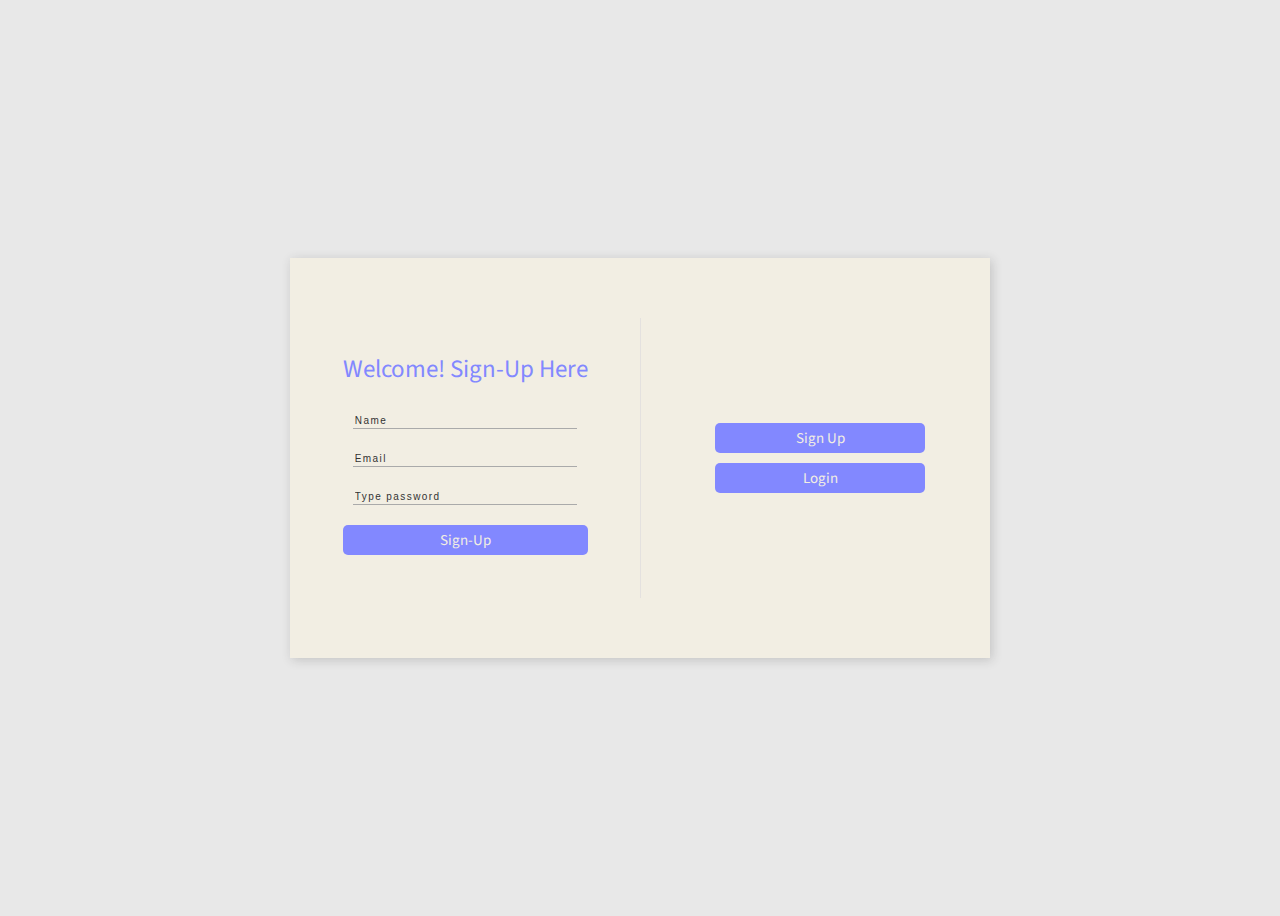
<file: login form/login.html>
<!DOCTYPE html>
<html lang="en">
<head>
    <meta charset="UTF-8">
    <meta http-equiv="X-UA-Compatible" content="IE=edge">
    <script type="text/javascript" src="login.js"></script>
    <link rel="stylesheet" href="login.css">
    <meta name="viewport" content="width=device-width, initial-scale=1.0">
    <title>Login-Form</title>
</head>
<body>
    <div class="container">
        <div class="message signup">
            <div class="btn-wrapper">
                <button class="button" id="signup">Sign Up</button>
                <button class="button" id="Login">Login</button>
            </div>
        </div>
        <div class="form form--signup">
            <div class="form--heading">Welcome! Sign-Up Here</div>
            <form autocomplete="off">
                <input type="text" placeholder="Name">
                <input type="email" placeholder="Email">
                <input type="password" placeholder="Type password">
                <button class="button">Sign-Up</button>
            </form>
        </div>
        <div class="form form--login">
            <div class="form--heading">Welcome Back </div>
            <form autocomplete="off">
                <input type="text" placeholder="Name">
                <input type="password" placeholder="Type password">
                <button class="button">Login</button>
            </form>
            </div>
        </div>
    </div>
</body>
</html>
</file>
<file: login form/login.css>
@import url("https://fonts.googleapis.com/css?family=Source+Sans+Pro:300,400");
@import url("https://fonts.googleapis.com/css?family=Playfair+Display");

body,
.message,
.form,
form {
  display: flex;
  justify-content: center;
  align-items: center;
  flex-direction: column;
  background-color: #f2eee3;
}

body {
  height: 100vh;
  background: #e8e8e8;
  font-family: "Source Sans Pro", sans-serif;
  overflow: hidden;
}

.container {
  width: 700px;
  height: 400px;
  background: #f2eee3;
  position: relative;
  display: grid;
  grid-template: 100%/50% 50%;
  box-shadow: 2px 2px 10px 0 rgba(51, 51, 51, 0.2);
}

.message {
  position: absolute;
  background-color: #f2eee3;
  width: 50%;
  height: 100%;
  transition: 0.5s all ease;
  transform: translateX(100%);
  z-index: 4;
}
.message:before {
  position: absolute;
  content: "";
  width: 1px;
  height: 70%;
  background: #c3c3d8;
  opacity: 0;
  left: 0;
  top: 15%;
}
.message .button {
  margin: 5px;
}

.signup:before {
  opacity: 0.3;
  left: 0;
}

.login:before {
  opacity: 0.3;
  left: 100%;
}

.btn-wrapper {
  width: 60%;
}

.form {
  width: 100%;
  height: 100%;
}
.form--heading {
  font-size: 25px;
  height: 50px;
  color: #8288ff;
  font-family: "Source Sans Pro", sans-serif;
}
.form--signup {
  border-right: 1px solid #999;
}

form {
  width: 70%;
}
form > * {
  margin: 10px;
}
form input {
  width: 90%;
  border: 0;
  border-bottom: 1px solid #aaa;
  font-size: 13px;
  font-weight: 300;
  color: #797a9e;
  letter-spacing: 0.11em;
  background-color: #f2eee3;
}
form input::placeholder {
  color: #333;
  font-size: 10px;
}
form input:focus {
  outline: 0;
  border-bottom: 1px solid rgba(128, 155, 206, 0.7);
  transition: 0.6s all ease;
}

.button {
  width: 100%;
  height: 30px;
  border: 0;
  outline: 0;
  color: #f2eee3;
  font-size: 15px;
  font-weight: 400;
  position: relative;
  z-index: 3;
  background: #8288ff;
  font-family: "Source Sans Pro", sans-serif;
  cursor: pointer;
  border-radius: 5px;
}
</file>
